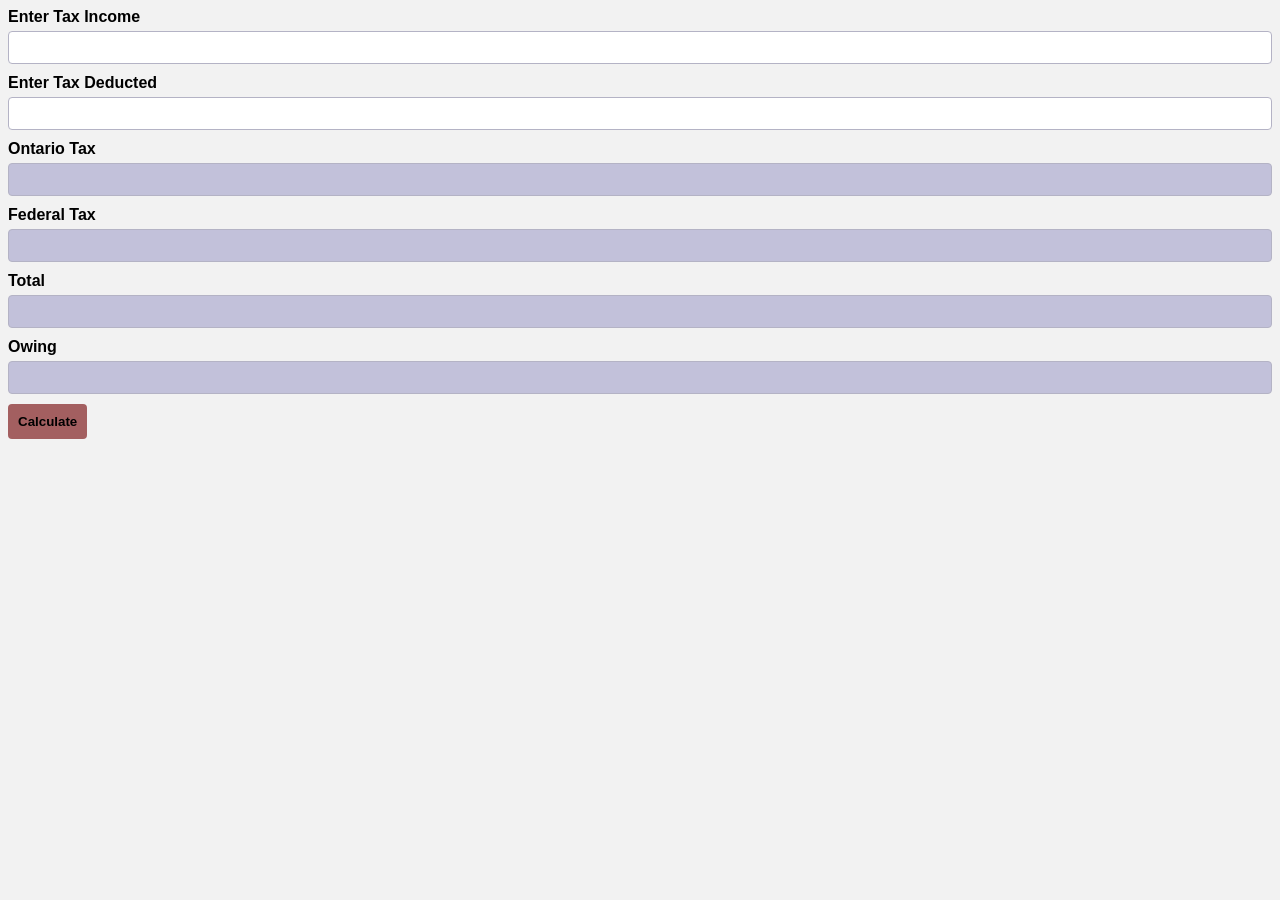
<file: index.html>
<head>
    <link rel="stylesheet" href="css/main.css" />
</head>

<body>

    <div>
        <label for="EnterTaxIncome">Enter Tax Income</label>
        <input type="text" name="EnterTaxIncome" id="EnterTaxIncome">
    </div>
    <div>
        <label for="EnterTaxDeducted">Enter Tax Deducted</label>
        <input type="text" name="EnterTaxDeducted" id="EnterTaxDeducted">
    </div>
    <div>
        <label for="OntarioTax">Ontario Tax</label>
        <input type="text" name="OntarioTax" id="OntarioTax" disabled>
    </div>

    <div>
        <label for="FederalTax">Federal Tax</label>
        <input type="text" name="FederalTax" id="FederalTax" disabled>
    </div>

    <div>
        <label for="Total">Total</label>
        <input type="text" name="Total" id="Total" disabled>
    </div>
    <div>
        <label for="Owing">Owing</label>
        <input type="text" name="Owing" id="Owing" disabled>
    </div>

    <button id="calculate">Calculate</button>






    <script type="module" src="js/main.js"></script>
</body>
</file>
<file: css/main.css>
body {
    font-family: Arial, sans-serif;
    background-color: #f2f2f2;
}

div {
    margin-bottom: 10px;
}

label {
    display: block;
    margin-bottom: 5px;
    font-weight: bold;
}

input {
    padding: 8px;
    border-radius: 4px;
    border: 1px solid #b4b3c5;
    width: 100%;
}

input:disabled {
    background-color: #c2c1da;
    cursor: not-allowed;
}

button {
    padding: 10px;
    border-radius: 4px;
    border: none;
    background-color: #a35f60;
    color: #000000;
    font-weight: bold;
    cursor: pointer;
}

button:hover {
    background-color: #3e8e41;
}

#results {
    margin-top: 20px;
}

#results label {
    font-weight: bold;
}

#results input {
    font-weight: bold;
}
</file>
